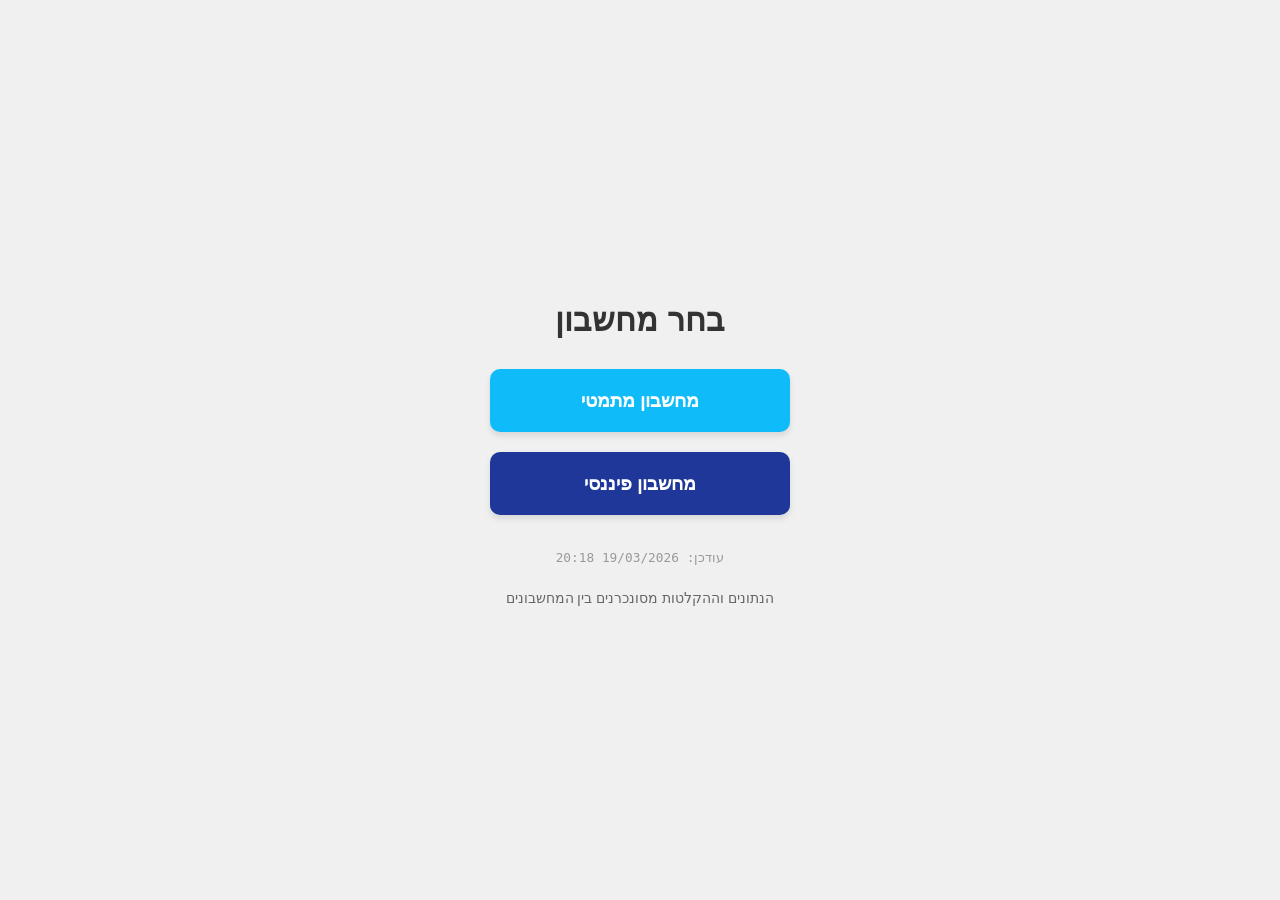
<file: index.html>
<!DOCTYPE html>
<html lang="he" dir="rtl">
<head>
    <meta charset="UTF-8">
    <meta name="viewport" content="width=device-width, initial-scale=1.0, maximum-scale=1.0, user-scalable=no">
    <title>מערכת מחשבונים משולבת</title>
    <style>
        body {
            display: flex;
            flex-direction: column;
            justify-content: center;
            align-items: center;
            height: 100vh;
            margin: 0;
            background-color: #f0f0f0;
            font-family: Arial, sans-serif;
            text-align: center;
        }
        h1 {
            color: #333;
            margin-bottom: 30px;
        }
        .menu-container {
            display: flex;
            flex-direction: column;
            gap: 20px;
            width: 80%;
            max-width: 300px;
        }
        .nav-link {
            display: block;
            padding: 20px;
            background-color: #0fbcf9;
            color: white;
            text-decoration: none;
            border-radius: 10px;
            font-size: 1.2rem;
            font-weight: bold;
            box-shadow: 0 4px 6px rgba(0,0,0,0.1);
            transition: transform 0.2s;
        }
        .nav-link:active {
            transform: scale(0.95);
        }
        .nav-link.finance {
            background-color: #1e3799;
        }
        .version-tag {
            margin-top: 15px;
            font-size: 0.8rem;
            color: #999;
            font-family: monospace;
        }
        p {
            margin-top: 25px;
            color: #666;
            font-size: 0.9rem;
        }
    </style>
</head>
<body>

    <h1>בחר מחשבון</h1>

    <div class="menu-container">
        <a href="math_calc/math.html" class="nav-link">מחשבון מתמטי</a>
        <a href="fin_calc/fin.html" class="nav-link finance">מחשבון פיננסי</a>
        <div class="version-tag">עודכן: 19/03/2026 20:18</div>
    </div>

    <p>הנתונים וההקלטות מסונכרנים בין המחשבונים</p>

</body>
</html>
</file>
